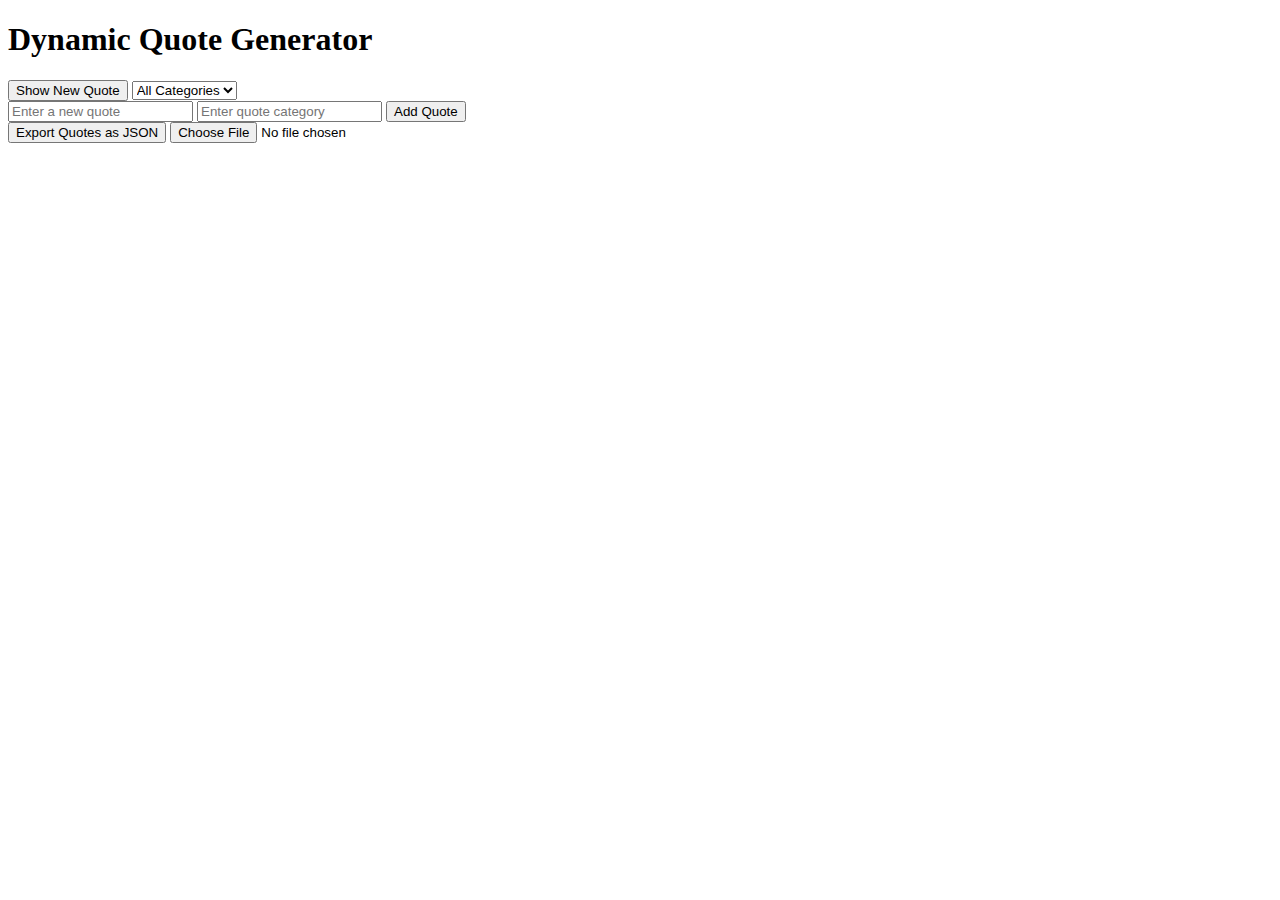
<file: index.html>
<!DOCTYPE html>
<html lang="en">
<head>
    <meta charset="UTF-8">
    <meta name="viewport" content="width=device-width, initial-scale=1.0">
    <title>Dynamic Quote Generator</title>
</head>
<body>
    <h1>Dynamic Quote Generator</h1>
    <div id="quoteDisplay"></div>
    
    <div>
        <button id="newQuote">Show New Quote</button>
        <select id="categoryFilter" onchange="filterQuotes()">
            <option value="all">All Categories</option>
            <!-- Dynamically populated categories -->
        </select>
    </div>

    <div>
        <input id="newQuoteText" type="text" placeholder="Enter a new quote" />
        <input id="newQuoteCategory" type="text" placeholder="Enter quote category" />
        <button onclick="addQuote()">Add Quote</button>
    </div>

    <button onclick="exportToJson()">Export Quotes as JSON</button>
    <input type="file" id="importFile" accept=".json" onchange="importFromJsonFile(event)" />

    <script src="script.js"></script>
</body>
</html>
</file>
